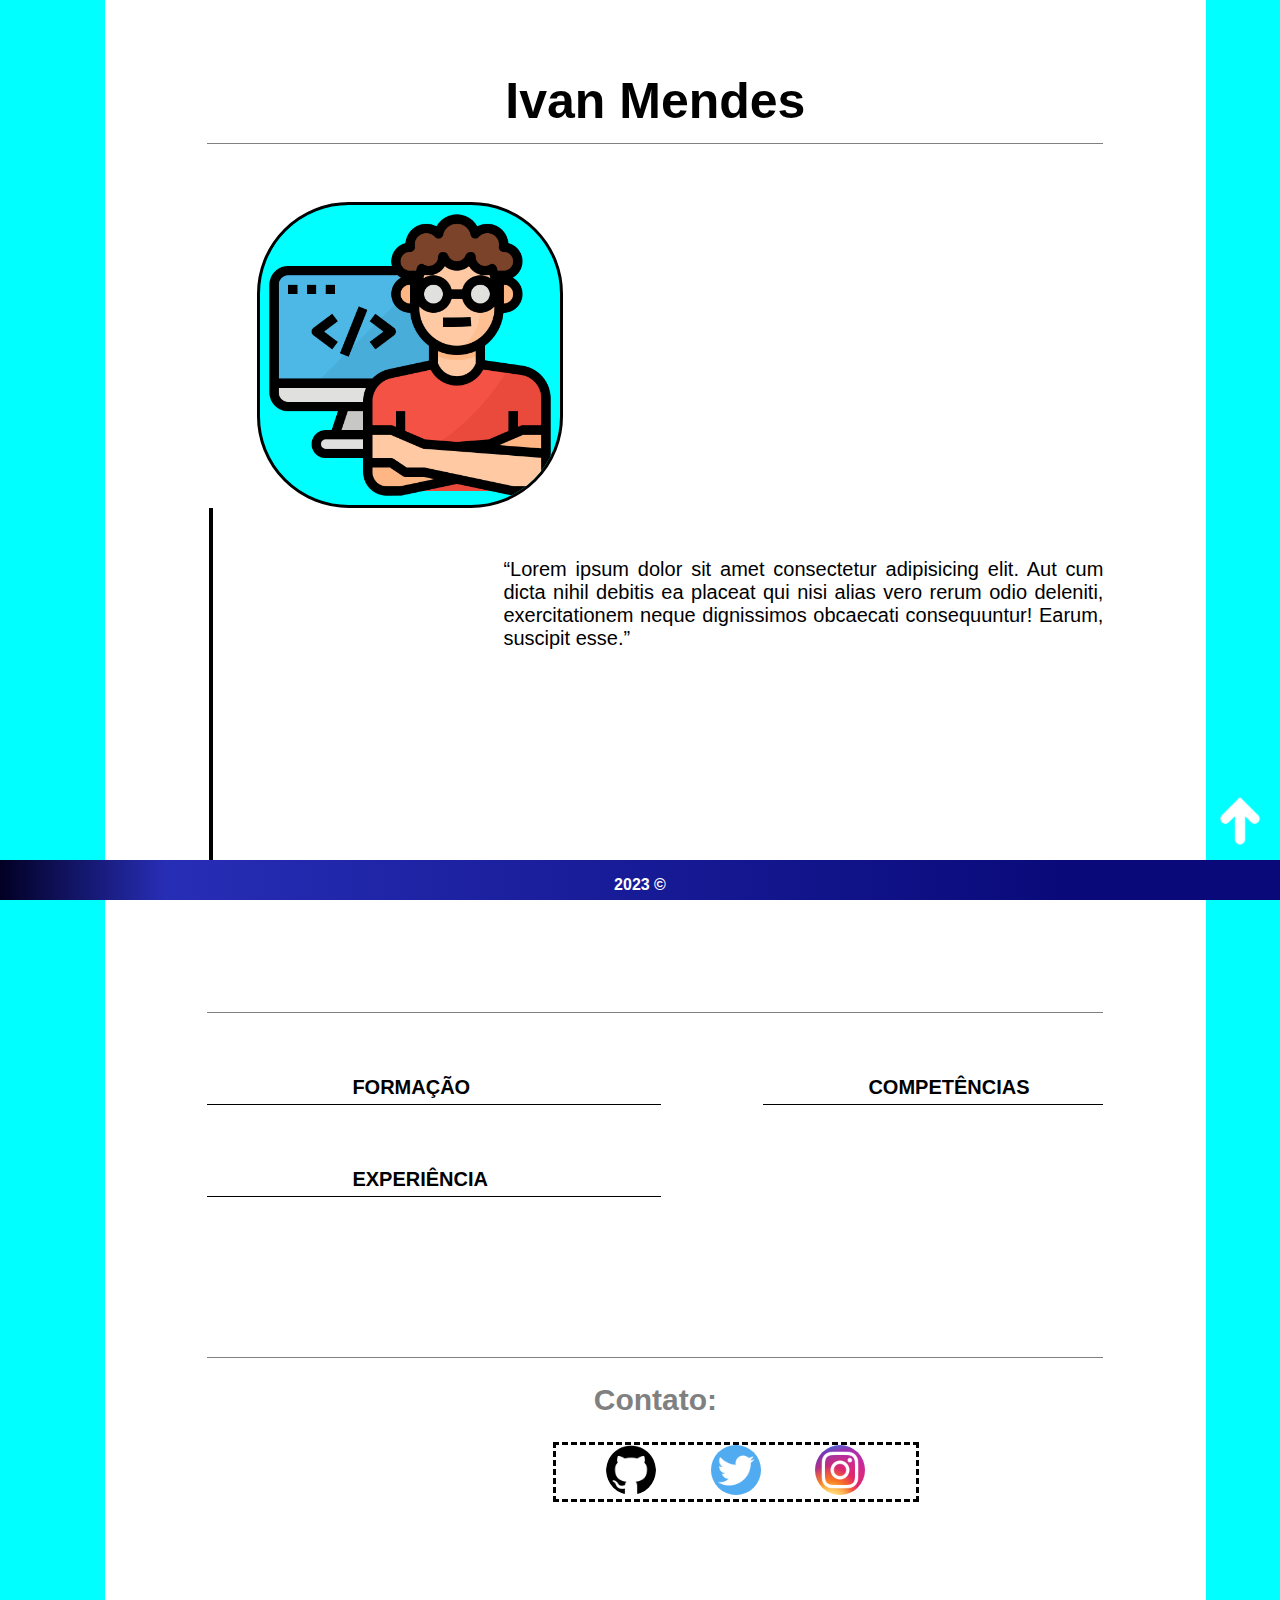
<file: trabalho_final/index.html>
<!DOCTYPE html>
<html lang="en">
<head>
    <meta charset="UTF-8">
    <meta name="viewport" content="width=device-width, initial-scale=1.0">
    <title>Currículo</title>
    <link rel="stylesheet" href="style.css">
    <link rel="icon" type="imagem/x-icon" href="imagens/iconepagina.png">
</head>
<body>
    <div id="principal">
        <h1 id="nome">Ivan Mendes</h1>
        <hr style="margin-top: -20px;">
        <a href="index3.html">
            <img src="imagens/iconeprogramador.png" alt="icone programador" id="iconeProgramador">
        </a>
        <p id="textoDescricao"><q>Lorem ipsum dolor sit amet consectetur adipisicing elit. Aut cum dicta nihil debitis ea placeat qui nisi alias vero rerum odio deleniti, exercitationem neque dignissimos obcaecati consequuntur! Earum, suscipit esse.</q></p>
        <hr id="barraVertical">
        <hr>
        <div id="competencias">
            <label for="toggle-3" style="margin-left: 100px;"><b>COMPETÊNCIAS</b></label> 
            <hr id="hrInformacoes3">
            <input type="checkbox" id="toggle-3">
            <div id="informacoes3">
                <ul>
                    <li><img src="imagens/java-icon.svg" alt="java Icon" width="20px" height="20px"><code>  Java</code></li>
                    <li><img src="imagens/732212.png" alt="HTML Icon" width="20px" height="20px"><code>  HTML</code></li>
                    <li><img src="imagens/download.png" alt="CSS Icon" width="20px" height="20px"><code>  CSS</code></li>
                    <li><img src="imagens/iconc++png.png" alt="c++ icon" width="20px" height="20px"><code>  C/C++</code></li>
                    <li><img src="imagens/logomark-orange@2x.png" alt="git Icon" width="20px" height="20px"><code>  Git</code></li>    
                </ul>
            </div>
        </div>
        <label for="toggle-1"><b>FORMAÇÃO</b></label> 
        <hr id="hrInformacoes">
        <input type="checkbox" id="toggle-1">
        <div id="informacoes">
            <ul>
                <li>Técnico <abbr title="Manutenção e Suporte em Informática">MSI</abbr> - <b><abbr title="Instituto Federal Farroupilha">IFFar</abbr> Campus São Vicente do Sul</b></li>
                <li>Graduando em <abbr title="Sistemas de informação">SI</abbr> - <b><abbr title="Universidade Federal de Santa Maria">UFSM</abbr></b></li>
            </ul>
        </div>
        <label for="toggle-2"><b>EXPERIÊNCIA</b></label> 
        <hr id="hrInformacoes">
        <input type="checkbox" id="toggle-2">
        <div id="informacoes2">
            <ul>
                <li>Lorem, ipsum dolor sit amet consectetur adipisicing elit. Dolor quos vero provident mollitia quasi. A perspiciatis sint accusamus, fugit libero tempore voluptate mollitia amet eaque! Hic debitis maiores voluptatibus eum.</li>
                <li>Lorem ipsum dolor sit amet consectetur adipisicing elit. Adipisci sequi id libero corrupti dolorum iure perferendis nam officia, dolores eius labore officiis voluptate expedita repudiandae soluta eligendi placeat ad quidem.</li>
            </ul>
        </div>
        <hr style="border-bottom: 0; margin-top: 10px;">
        <hr style="margin-top: 150px;">
        <h2 id="contato"><a href="index2.html">Contato:</a></h2>
        <div id="icones">
            <a href="https://www.github.com/Ivnmendes" target="_blank">
            <img class="icon" src="imagens/25231.png" alt="github icon" id="github">
            </a>
            <a href="https://www.x.com/Ivnmendes" target="_blank">
            <img class="icon" src="imagens/124021.png" alt="twitter icon">
            </a>
            <a href="https://www.instagram.com/Ivnmendes" target="_blank">
            <img class="icon" src="imagens/Instagram_icon.png" alt="twitter icon">
            </a>
        </div>
    </div>
    <div id="botaoSubirPagina">
        <a href="#principal"><img src="imagens/iconevoltar.png" alt="icone voltar para o topo" width="50px" height="50px"></a>
    </div>
    <footer id="basedapage">
        <p><b>2023 &copy</b></p>
    </footer>
</body>
</html>
</file>
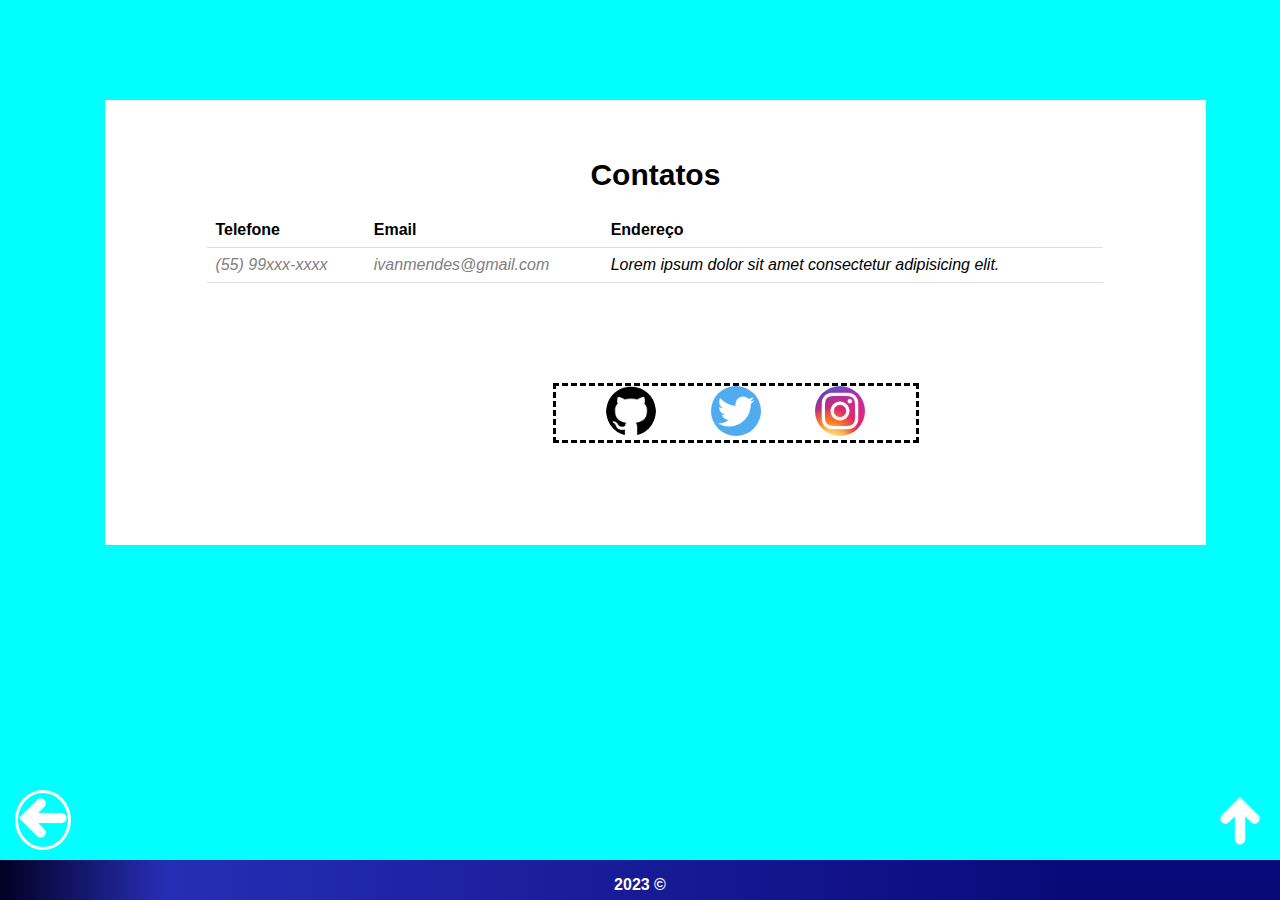
<file: trabalho_final/index2.html>
<!DOCTYPE html>
<html lang="en">
<head>
    <meta charset="UTF-8">
    <meta name="viewport" content="width=device-width, initial-scale=1.0">
    <title>Contato</title>
    <link rel="stylesheet" href="style.css">
    <link rel="icon" type="imagem/x-icon" href="imagens/inconetelefone.png">
</head>
<body>
    <div id="principal" style="margin-top: 100px;">
        <h1 id="contato"><b>Contatos</b></h1>       
        <table>
            <tr>
                <th>Telefone</th>
                <th>Email</th>
                <th>Endereço</th>
            </tr>
            <tr>
                <td><address><a href="tel:+555599xxxxxxx">(55) 99xxx-xxxx</a></address></td>
                <td><address><a href="mailto:ivanmendes200%@gmail.com">ivanmendes@gmail.com</a></address></td>
                <td><address>Lorem ipsum dolor sit amet consectetur adipisicing elit.</address></td>

        </table>
        <div id="icones" style="margin-top: 100px;">
            <a href="https://www.github.com/Ivnmendes" target="_blank">
            <img class="icon" src="imagens/25231.png" alt="github icon" id="github">
            </a>
            <a href="https://www.x.com/Ivnmendes" target="_blank">
            <img class="icon" src="imagens/124021.png" alt="twitter icon">
            </a>
            <a href="https://www.instagram.com/Ivnmendes" target="_blank">
            <img class="icon" src="imagens/Instagram_icon.png" alt="twitter icon">
            </a>
        </div>
    </div>
    <div id="botaoSubirPagina">
        <a href="#principal"><img src="imagens/iconevoltar.png" alt="icone voltar" width="50px" height="50px"></a>
    </div>
    <div id="botaoVoltarPagina">
        <a href="index.html"><img src="imagens/setaparaesquerda.png" alt="icone voltar para o topo" width="50px" height="50px"></a>
    </div>
    <footer id="basedapage">
        <p><b>2023 &copy</b></p>
    </footer>
</body>
</html>
</file>
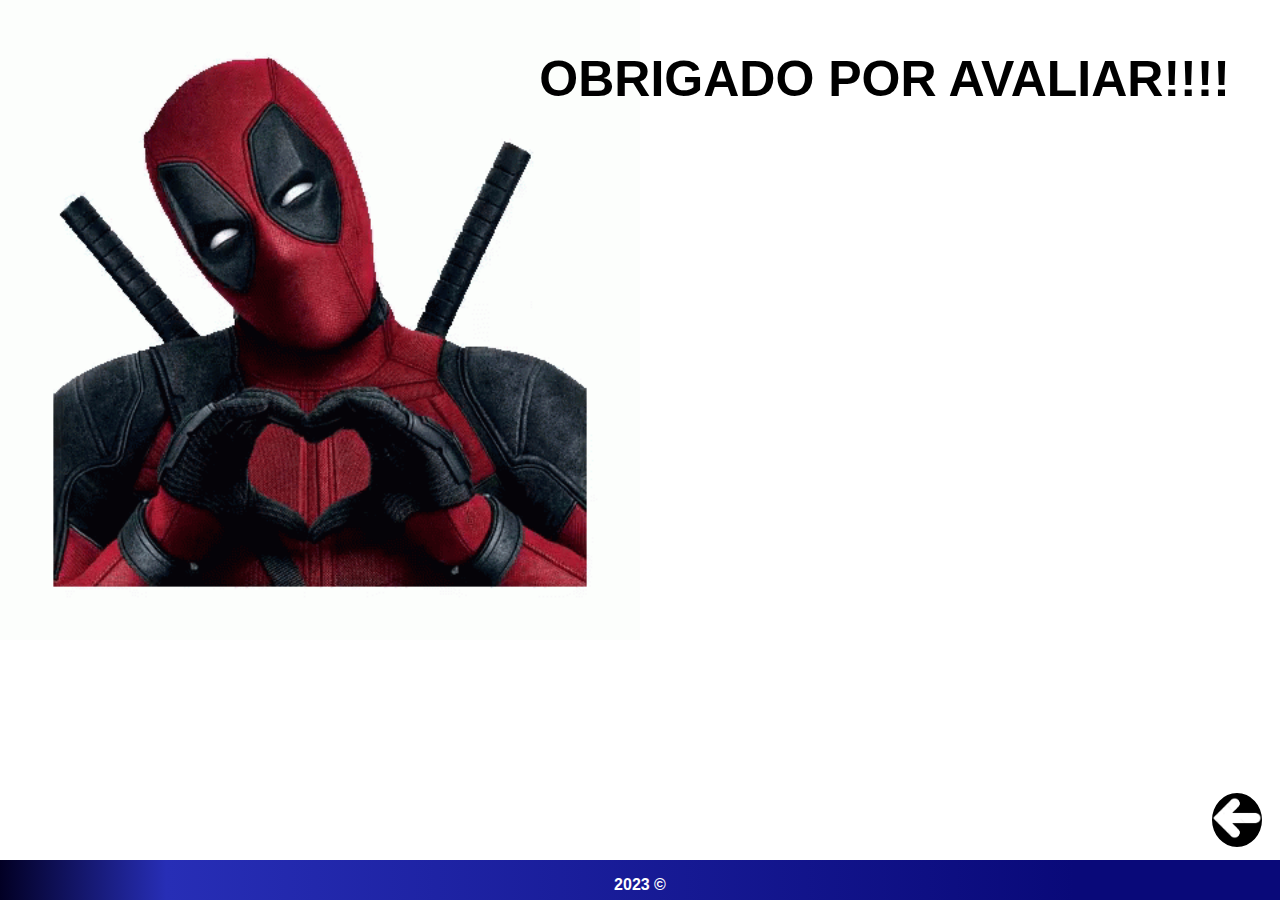
<file: trabalho_final/index3.html>
<!DOCTYPE html>
<html lang="en">
<head>
    <meta charset="UTF-8">
    <meta name="viewport" content="width=device-width, initial-scale=1.0">
    <title>Obrigado Por Avaliar</title>
    <link rel="stylesheet" href="style.css">
    <link rel="icon" type="imagem/x-icon" href="imagens/iconeestrela.png">
</head>
<body id="paginaAvaliacao">
    <h1 id="textoAgradecer"><b>OBRIGADO POR AVALIAR!!!!</b></h1>
    <div id="botaoVoltarPaginaPag3">
        <a href="index.html"><img src="imagens/setaparaesquerda.png" alt="icone voltar para o topo" width="50px" height="50px"></a>
    </div>
    <footer id="basedapage">
        <p><b>2023 &copy</b></p>
    </footer>
</body>
</html>
</file>
<file: trabalho_final/style.css>
body {
    background-color: aqua;
    font-family: 'Arial', Arial, Helvetica, sans-serif;
    padding: 0;
    margin: 0;
}

hr {
    border: none;
    border-bottom: 1px solid gray;
    margin-top: 150px;
    width: 100%;
}

abbr {
   text-decoration: underline;
}

code {
   font-size: 20px;
}

a:link, a:visited {
    color: Gray;
    text-decoration: none;
}

a:hover, a:active {
    color: black;
    text-decoration:dotted
}

table {
   border-collapse: collapse;
   width: 100%;
}

th, td{
    padding: 8px;
    text-align: left;
   border-bottom: 1px solid #ddd;
}

tr:hover {
   background-color: #f5f5f5;
}

#barraVertical {
   display: block;   
   border: none;
   border-right: 4px solid black;
   height: 354px;
   width: 2px;
   margin: 0%;
   margin-top: 20px;
   margin-right: 100px;  
   margin-bottom: 100px;
}

#hrInformacoes {
   display: block;
    border: none;
    border-top: 1px solid black;
    margin-top: 0;
    width: 454px;
    margin-left: 0px;
}

#hrInformacoes3 {
   display: block;
    border: none;
    border-top: 1px solid black;
    margin-top: 0;
    width: 340px;
    margin-left: 0px;
}

#principal {
    background-color: white;
    width: 70%;
    height: 100%;
    padding: 3% 8% 8% 8%;
    margin-left: 105px;
}

#nome {
    font-size: 50px;
    font-weight: bold;
    text-align: center;
}

#textoDescricao {
   display: block;
   float: right;
   width: 600px;
   font-size: 20px;
   text-align: justify;
   margin-top: 50px;
}

#iconeProgramador {
   margin-left: 50px;
   margin-right: 50px;
   margin-top: 50px;
   width: 300px;
   height: 300px;
   background-color: aqua;
   border: 3px black;
   border-style: solid; 
   border-radius: 30%;
   display: block;
   float: left;
}

#toggle-1 {
    display:none;
 }

 label { 
    margin-top: 50px;
    font-size: 20px;
    text-align: center;
   -webkit-appearance: push-button;
   -moz-appearance: button; 
   display: inline-block;
   cursor: pointer;
   margin-left: 140px;
   padding: 5px;
 }
 
 #informacoes {
    display:none;
 }
 
 #toggle-1:checked ~ #informacoes {
    display: block;
    border-style: solid;
    border-color: black;
    border-width: 1px;
    height: 150px;
    width: 451px;
 }

 #informacoes2 {
    display:none;
 }

 #toggle-2 {
    display:none;
 }
 

 #toggle-2:checked ~ #informacoes2 {
    display: block;
    border-style: solid;
    border-color: black;
    border-width: 1px;
    height: 300px;
    width: 451px;
 }

 #competencias {
    display: block;
    float: right;
    width: 340px;
 }

 #informacoes3 {
    display:none;
    float: right;
 }
 
 #toggle-3 {
    display:none;
    float: right;
 }
 

 #toggle-3:checked ~ #informacoes3 {
    display: block;
    float: right;
    border-style: solid;
    border-color: black;
    border-width: 1px;
    height: 545px;
    width: 340px;  
 }

 #contato {
   text-align: center;
   font-size: 30px;
 }

#botaoSubirPagina {
    position: fixed;
    bottom: 50px;
    right: 15px;
    color: white;
    cursor: pointer;
}

#botaoVoltarPagina {
   position: fixed;
   bottom: 50px;
   border: 3px solid white;
   border-radius: 50%;
   left: 15px;
   color: white;
   cursor: pointer;
}

#botaoVoltarPaginaPag3 {
   position: fixed;
   bottom: 50px;
   right: 15px;
   border: 3px solid white;
   border-radius: 50%;
   background-color: black;
   cursor: pointer;
}

#basedapage {
    -webkit-sticky;
    position: fixed;
    bottom: 0;
    background: rgb(2,0,36);
background: linear-gradient(90deg, rgba(2,0,36,1) 0%, rgba(39,46,182,1) 13%, rgba(9,9,121,1) 84%);
    color: white;
    text-align: center;
    width: 100%;
    height: 40px;
}

#paginaAvaliacao {
   background-color: white;
   background-image: url("imagens/deadpool-heart.gif");
   background-repeat:no-repeat;
   background-size:50%;
}

#textoAgradecer {
   display: block;
   float: right;
   font-size: 50px;
   font-weight: bold;
   text-align: center;
   margin-top: 50px;
   margin-bottom: 50px;
   margin-right: 50px;
}
.icon {
   margin-left: 50px;
   width: 50px;
   height: 50px;
   border-radius: 50%;
}

#icones {
   margin-left: 346px;
   border-style: dashed;
   width: 360px;
}
</file>
